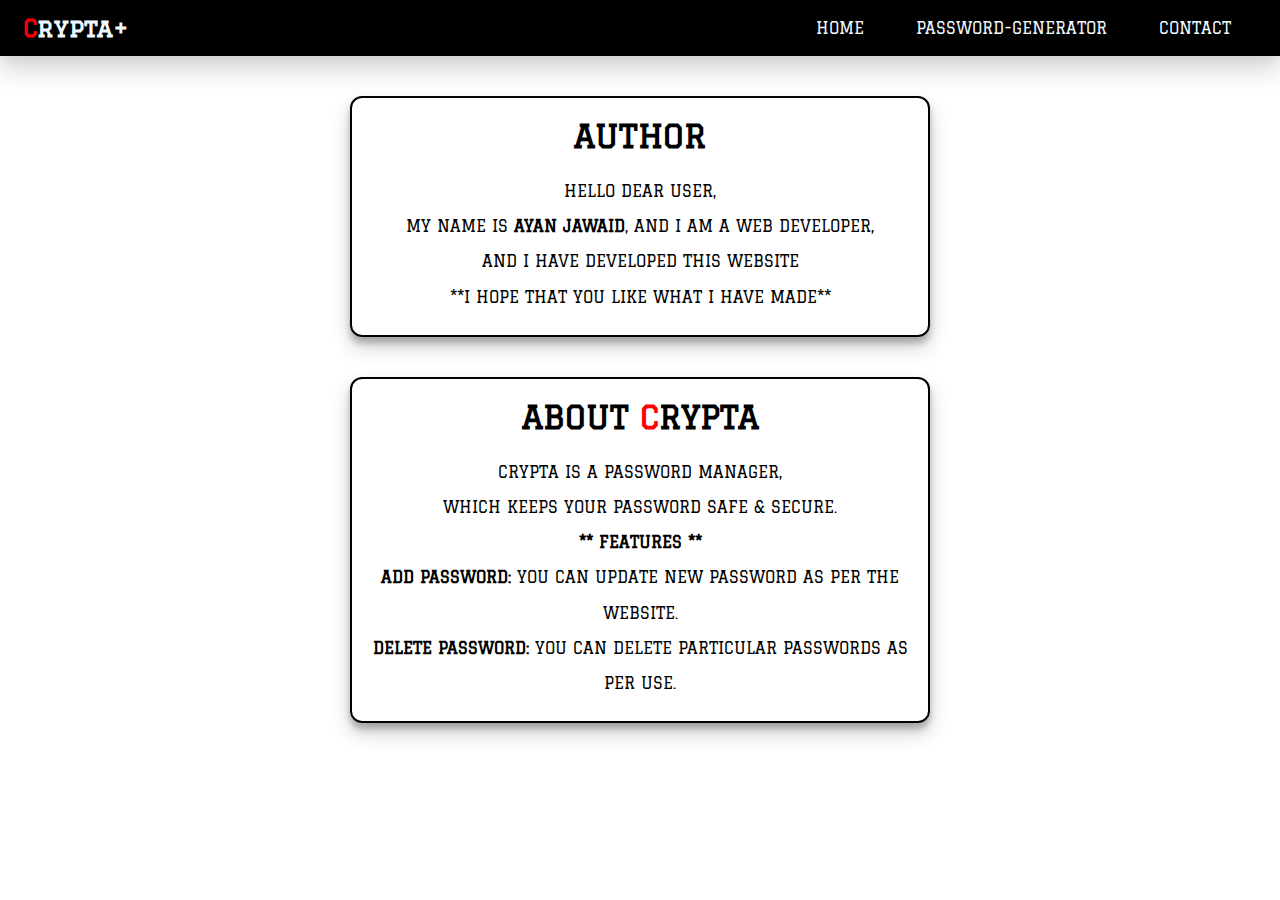
<file: about.html>
<!DOCTYPE html>
<html lang="en">
<head>
    <meta charset="UTF-8">
    <meta name="viewport" content="width=device-width, initial-scale=1.0">
    <title>Crypta | ABOUT</title>
    <link rel="stylesheet" href="style.css">
</head>
<body>
    <center>
        <nav>
            <div class="logo"><span id="logo-color">C</span>rypta+</div>
            <ul>
                <li><a href="index.html">HOME</a></li>
                <li><a href="generator.html">PASSWORD-GENERATOR</a></li>
                <li><a href="contact.html">CONTACT</a></li>

            </ul>
        </nav>
        <div class="container-about">
            <h1>AUTHOR</h1>
            <p class="p-about"> HELLO DEAR USER,<br> MY NAME IS<strong> AYAN JAWAID</strong>, AND I AM A WEB DEVELOPER, <br>
             AND I HAVE DEVELOPED THIS WEBSITE<br>
             **I HOPE THAT YOU LIKE WHAT I HAVE MADE**
            </strong></p>
        </div>
        <div class="container-about">
            <h1>ABOUT <span id="logo-color">C</span>RYPTA</h1>
            <p class="p-about">
                CRYPTA IS A PASSWORD MANAGER,<br>
                WHICH KEEPS YOUR PASSWORD SAFE & SECURE.<br>
                <strong>** FEATURES **</strong><br>
                <strong>ADD PASSWORD:</strong> YOU CAN UPDATE NEW PASSWORD AS PER THE WEBSITE. <br>
                <strong>DELETE PASSWORD:</strong> YOU CAN DELETE PARTICULAR PASSWORDS AS PER USE.
            </p>
        </div>
    </center>
</body>
</html>
</file>
<file: style.css>
@import url("https://fonts.googleapis.com/css2?family=Graduate&display=swap");

* {
  margin: 0;
  padding: 0;
  font-family: "Graduate", serif;
  cursor: pointer;
}

nav {
  background-color: rgb(0, 0, 0);
  color: aliceblue;
  padding: 9px 23px;
  display: flex;
  justify-content: space-between;
  box-shadow: rgba(0, 0, 0, 0.15) 0px 15px 25px,
    rgba(0, 0, 0, 0.05) 0px 5px 10px;
}

.logo {
  margin-top: 5px;
  font-weight: 900;
  font-size: 1.5rem;
}

ul {
  display: flex;
  align-items: center;
}

ul > li {
  list-style: none;
  margin: 10px 13px;
}

ul > li:hover {
  color: rgb(255, 0, 0);
}

a {
  list-style: none;
  text-decoration: none;
  margin: 10px 13px;
  color: aliceblue;
}

a:hover {
  color: rgb(255, 0, 0);
}

table,
td,
tr {
  border: 1px solid black;
  border-collapse: collapse;
  padding: 5px 50px;
}

table {
  box-shadow: rgba(0, 0, 0, 0.19) 0px 10px 20px, rgba(0, 0, 0, 0.23) 0px 6px 6px;
  border-radius: 10px;
}

.container {
  max-width: 80vw;
  margin: 23px auto;
}

.add-container {
  border: 1px solid black;
  max-width: 30vw;
  margin: 20px;
  border-radius: 10px;
  box-shadow: rgba(0, 0, 0, 0.19) 0px 10px 20px, rgba(0, 0, 0, 0.23) 0px 6px 6px;
}

h1,
h2,
h3 {
  margin: 20px 23px;
}

.btn {
  padding: 10px;
  background-color: #007bff;
  color: #fff;
  font-weight: 900;
  font-size: 15px;
  border-radius: 10px;
  margin: 25px 0;
}
.btn:hover {
  background-color: #0056b3;
}

.btnsm {
  padding: 10px;
  background-color: #007bff;
  color: #fff;
  font-weight: 900;
  font-size: 10px;
  border-radius: 10px;
}
.btnsm:hover {
  background-color: #0056b3;
}

img {
  cursor: pointer;
  position: relative;
  bottom: 7px;
  width: 15px;
  height: 13px;
}

#alert {
  display: none;
}

#logo-color {
  color: rgb(255, 0, 0);
}

.copy-color {
  color: rgb(70, 73, 73);
}

input {
  border: 2px solid black;
  border-radius: 4px;
}

/* ABOUT SECTION  */

.container-about {
  border: 2px solid black;
  border-radius: 12px;
  max-width: 45vw;
  margin: 40px;
  box-shadow: rgba(0, 0, 0, 0.19) 0px 10px 20px, rgba(0, 0, 0, 0.23) 0px 6px 6px;
}

.p-about {
  line-height: 2.2;
  margin: 20px;
}

/* CONTACT SECTION  */
.container-contact {
  border: 2px solid black;
  border-radius: 12px;
  max-width: 45vw;
  margin: 40px;
  box-shadow: rgba(0, 0, 0, 0.19) 0px 10px 20px, rgba(0, 0, 0, 0.23) 0px 6px 6px;
}

.p-contact {
  line-height: 3.9;
  margin: 20px;
}
</file>
